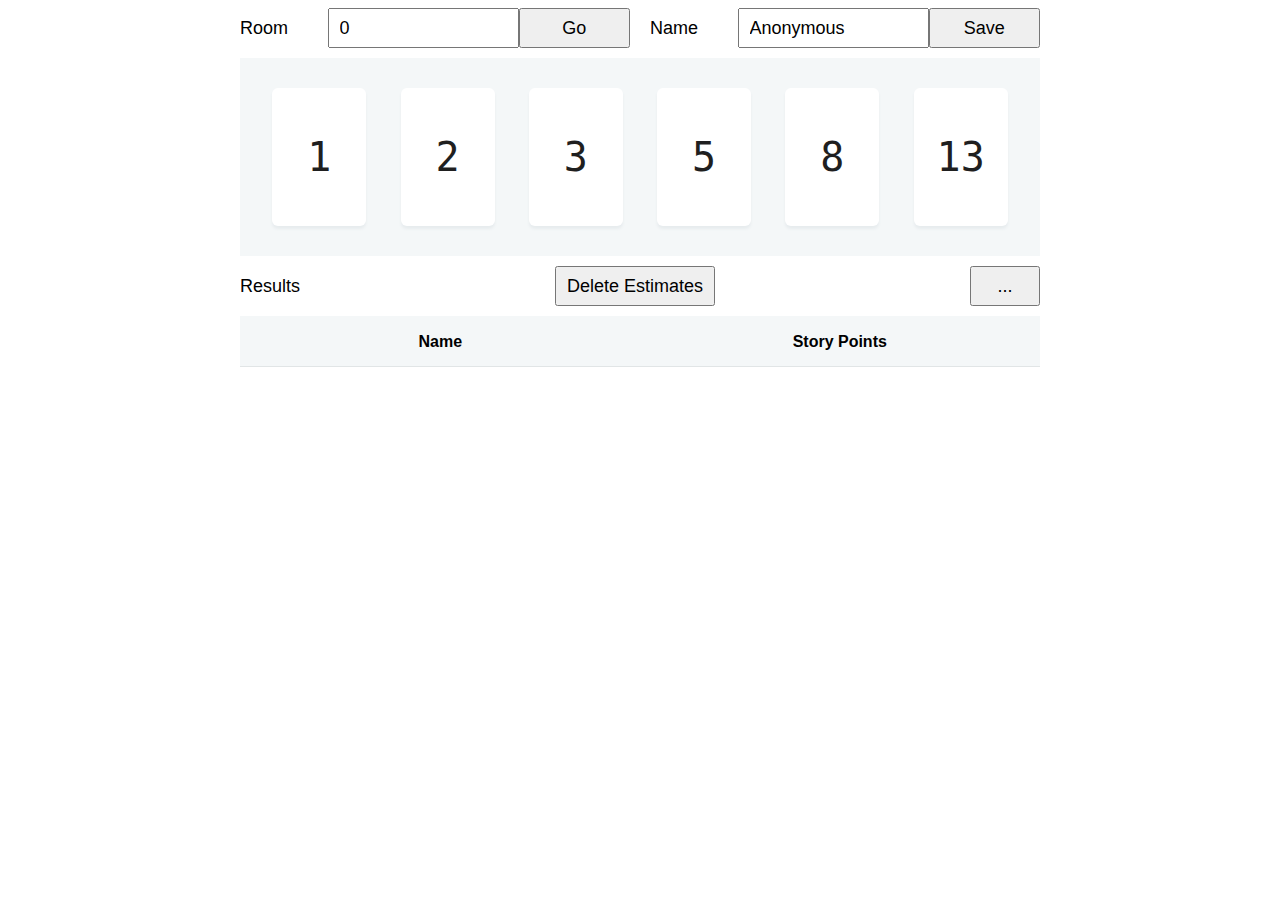
<file: index.html>
<!DOCTYPE html>
<html lang="en-US">

<head>
    <meta charset="utf-8">
    <meta name="viewport" content="width=device-width, initial-scale=1">
    <title>Scrum Poker</title>
    <meta name="description" content="Scrum Poker online web app.">
    <link href="/main.css" rel="stylesheet">
</head>

<body>
    <div class="page-container">
        <div class="forms-row">
            <div class="form-row">
                <form onsubmit="roomFormSubmit(event)">
                    <label for="roomInput">Room</label>
                    <input id="roomInput" type="text" name="roomInput" maxlength="16">
                    <button type="submit">Go</button>
                </form>
            </div>
            <div class="form-row">
                <form onsubmit="nameFormSubmit(event)">
                    <label for="nameInput">Name</label>
                    <input id="nameInput" type="text" name="nameInput" maxlength="30">
                    <button type="submit">Save</button>
                </form>
            </div>
        </div>
        <div class="flex-container">
            <div class="item" onclick="handleItemClick('1')">1</div>
            <div class="item" onclick="handleItemClick('2')">2</div>
            <div class="item" onclick="handleItemClick('3')">3</div>
            <div class="item" onclick="handleItemClick('5')">5</div>
            <div class="item" onclick="handleItemClick('8')">8</div>
            <div class="item" onclick="handleItemClick('13')">13</div>
        </div>
        <div>
            <div class="results-row">
                <div class="results-text">Results</div>
                <button onclick="deleteEstimates()">Delete Estimates</button>
                <button id="visibilityButton" onclick="changeVisibility()">...</button>
            </div>
            <table>
                <thead>
                    <tr>
                        <th style="width: 50%;">Name</th>
                        <th>Story Points</th>
                    </tr>
                </thead>
                <tbody id="tableBody"></tbody>
            </table>
        </div>
    </div>
    <script src="/main.js"></script>
</body>

</html>
</file>
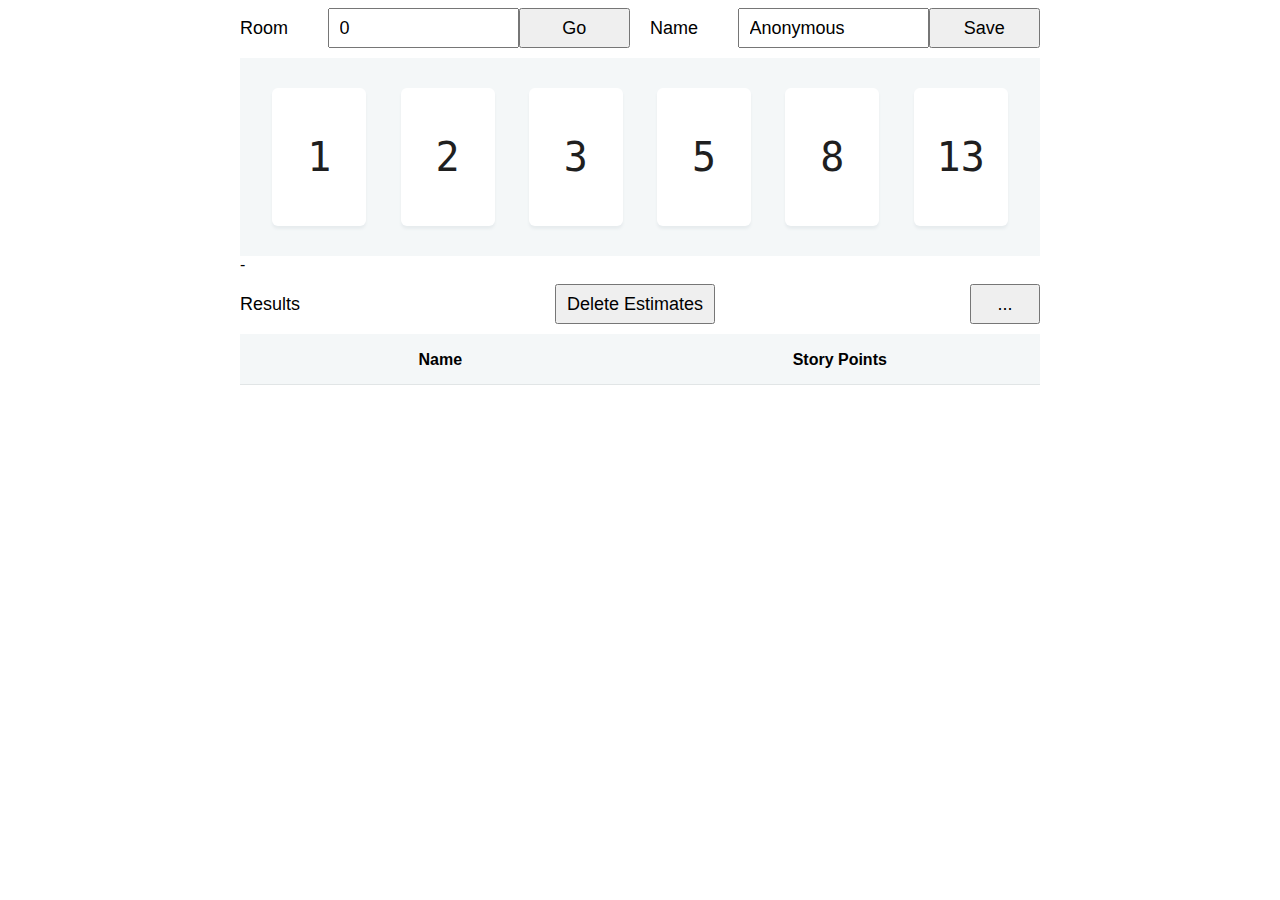
<file: poker/static/index.html>
<!DOCTYPE html>
<html lang="en-US">

<head>
    <meta charset="utf-8">
    <meta name="viewport" content="width=device-width, initial-scale=1">
    <title>Scrum Poker</title>
    <meta name="description" content="Scrum Poker online web app.">
    <link href="/main.css" rel="stylesheet">
</head>

<body>
    <div class="page-container">
        <div class="forms-row">
            <div class="form-row">
                <form onsubmit="roomFormSubmit(event)">
                    <label for="roomInput">Room</label>
                    <input id="roomInput" type="text" name="roomInput" maxlength="16">
                    <button type="submit">Go</button>
                </form>
            </div>
            <div class="form-row">
                <form onsubmit="nameFormSubmit(event)">
                    <label for="nameInput">Name</label>
                    <input id="nameInput" type="text" name="nameInput" maxlength="30">
                    <button type="submit">Save</button>
                </form>
            </div>
        </div>
        <div id="itemsContainer" class="flex-container">
            <div class="item" onclick="handleItemClick('1')">1</div>
            <div class="item" onclick="handleItemClick('2')">2</div>
            <div class="item" onclick="handleItemClick('3')">3</div>
            <div class="item" onclick="handleItemClick('5')">5</div>
            <div class="item" onclick="handleItemClick('8')">8</div>
            <div class="item" onclick="handleItemClick('13')">13</div>
        </div>
        <div class="hide-items-bar" onclick="toggleMyCards()">-</div>
        <div>
            <div class="results-row">
                <div class="results-text">Results</div>
                <button onclick="deleteEstimates()">Delete Estimates</button>
                <button id="visibilityButton" onclick="changeVisibility()">...</button>
            </div>
            <table>
                <thead>
                    <tr>
                        <th style="width: 50%;">Name</th>
                        <th>Story Points</th>
                    </tr>
                </thead>
                <tbody id="tableBody"></tbody>
            </table>
        </div>
    </div>
    <script src="/main.js"></script>
</body>

</html>
</file>
<file: main.css>
* {
    box-sizing: border-box;
}

.page-container {
    display: block;
    max-width: 800px;
    margin-left: auto;
    margin-right: auto;
    font-family: Arial, Helvetica, sans-serif;
}

.flex-container {
    background-color: #f4f7f8;
    overflow: visible;
    display: flex;
    margin: 0;
    padding: 0;
    justify-content: space-evenly;
}

.item {
    margin: 30px 2px;
    padding: 0;
    width: 0;
    height: 138px;
    max-width: 94px;
    background-color: white;
    color: #1f1f1f;
    font-family: monospace;
    font-size: 13px;
    text-align: center;
    display: flex;
    justify-content: center;
    align-items: center;
    font-size: 40px;
    flex: 1;
    border-radius: 6px;
    box-shadow: 0 3px 3px #e7ecee;
    cursor: pointer;
}

.item.selected {
    background-color: #407fb6;
    color: white;
}

.item:hover {
    box-shadow: 0 6px 3px #d8dee0;
}

.initial {
    flex: initial;
}

.auto {
    flex: auto;
}

table {
    width: 100%;
}

thead {
    background-color: #f4f7f8;
}

table,
th,
td {
    border: 1px solid #f4f7f8;
    border-collapse: collapse;
    padding: 10px;
}

tr {
    height: 50px;
}

th,
td {
    border-bottom: 1px solid #e1e5e6;
}

.cell-center {
    text-align: center;
    vertical-align: middle;
    display: flex;
    justify-content: center;
    align-items: center;
}

button {
    padding: 0 10px;
    font-size: large;
    height: 40px;
    min-width: 70px;
}

.offline {
    color: #757575;
}

.results-row {
    display: flex;
    justify-content: space-between;
    align-items: center;
    margin: 10px 0;
}

.card {
    border: 2px solid #407fb6;
    width: 47px;
    height: 69px;
    display: flex;
    align-items: center;
    justify-content: center;
    border-radius: 3px;
    font-size: large;
}

.form-row {
    margin-bottom: 10px;
    min-width: 340px;
    max-width: 100%;
    display: flex;
    flex: 1;
}

form {
    width: 100%;
    display: flex;
    flex-direction: row;
    align-items: stretch;
    align-content: stretch;
}

form * {
    flex: 1;
    align-self: stretch;
    width: 0;
    min-width: 0;
}

label {
    align-self: center;
    font-size: large;
}

input {
    flex: 2;
    font-size: large;
    padding-left: 10px;
}

.results-text {
    font-size: large;
}

.forms-row {
    display: flex;
    justify-content: space-between;
    flex-wrap: wrap;
    gap: 0 20px;
}
</file>
